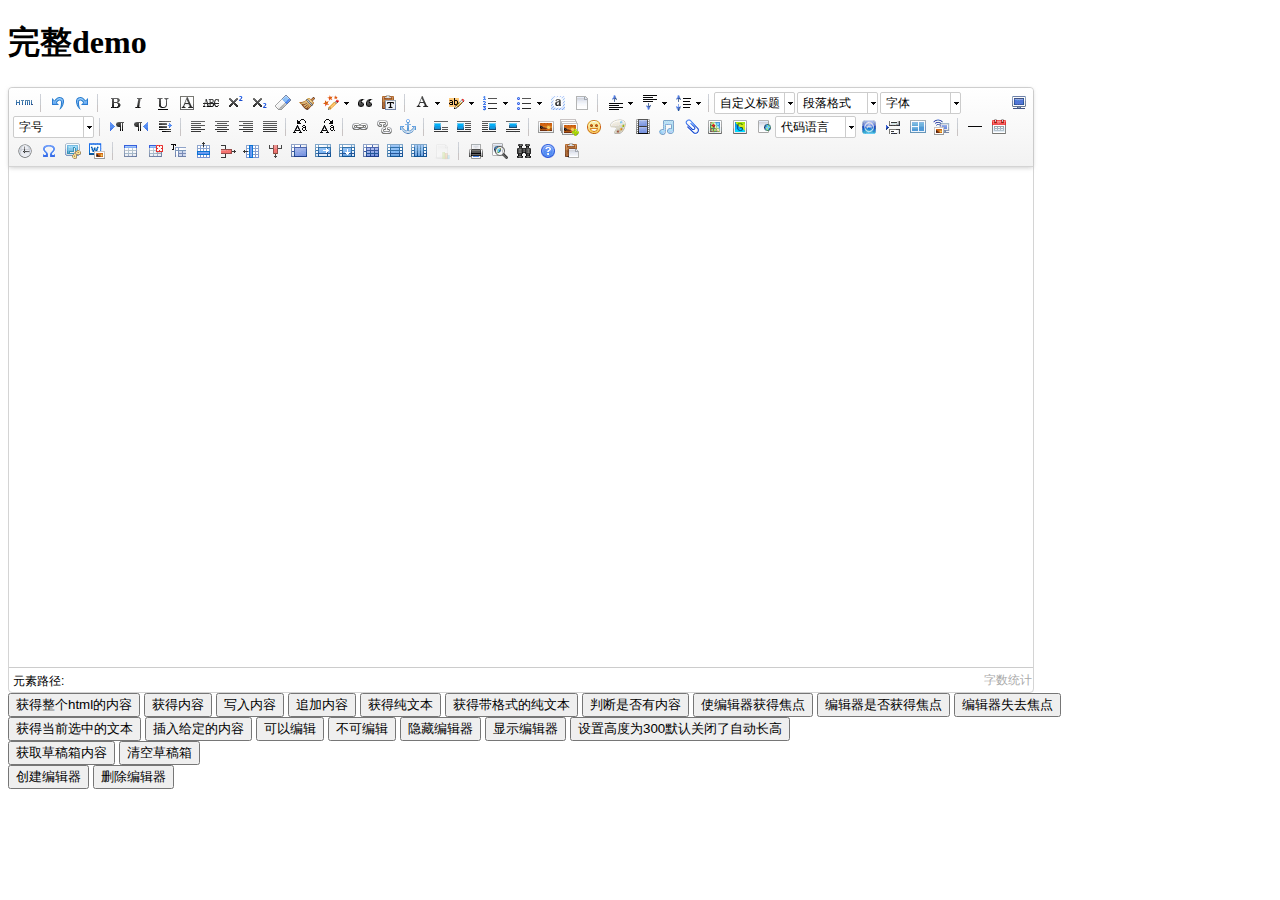
<file: DjangoUeditor/static/ueditor/index.html>
<!DOCTYPE HTML PUBLIC "-//W3C//DTD HTML 4.01 Transitional//EN"
        "http://www.w3.org/TR/html4/loose.dtd">
<html>
<head>
    <title>完整demo</title>
    <meta http-equiv="Content-Type" content="text/html;charset=utf-8"/>
    <script type="text/javascript" charset="utf-8" src="ueditor.config.js"></script>
    <script type="text/javascript" charset="utf-8" src="ueditor.all.min.js"> </script>
    <!--建议手动加在语言，避免在ie下有时因为加载语言失败导致编辑器加载失败-->
    <!--这里加载的语言文件会覆盖你在配置项目里添加的语言类型，比如你在配置项目里配置的是英文，这里加载的中文，那最后就是中文-->
    <script type="text/javascript" charset="utf-8" src="lang/zh-cn/zh-cn.js"></script>

    <style type="text/css">
        div{
            width:100%;
        }
    </style>
</head>
<body>
<div>
    <h1>完整demo</h1>
    <script id="editor" type="text/plain" style="width:1024px;height:500px;"></script>
</div>
<div id="btns">
    <div>
        <button onclick="getAllHtml()">获得整个html的内容</button>
        <button onclick="getContent()">获得内容</button>
        <button onclick="setContent()">写入内容</button>
        <button onclick="setContent(true)">追加内容</button>
        <button onclick="getContentTxt()">获得纯文本</button>
        <button onclick="getPlainTxt()">获得带格式的纯文本</button>
        <button onclick="hasContent()">判断是否有内容</button>
        <button onclick="setFocus()">使编辑器获得焦点</button>
        <button onmousedown="isFocus(event)">编辑器是否获得焦点</button>
        <button onmousedown="setblur(event)" >编辑器失去焦点</button>

    </div>
    <div>
        <button onclick="getText()">获得当前选中的文本</button>
        <button onclick="insertHtml()">插入给定的内容</button>
        <button id="enable" onclick="setEnabled()">可以编辑</button>
        <button onclick="setDisabled()">不可编辑</button>
        <button onclick=" UE.getEditor('editor').setHide()">隐藏编辑器</button>
        <button onclick=" UE.getEditor('editor').setShow()">显示编辑器</button>
        <button onclick=" UE.getEditor('editor').setHeight(300)">设置高度为300默认关闭了自动长高</button>
    </div>

    <div>
        <button onclick="getLocalData()" >获取草稿箱内容</button>
        <button onclick="clearLocalData()" >清空草稿箱</button>
    </div>

</div>
<div>
    <button onclick="createEditor()">
    创建编辑器</button>
    <button onclick="deleteEditor()">
    删除编辑器</button>
</div>

<script type="text/javascript">

    //实例化编辑器
    //建议使用工厂方法getEditor创建和引用编辑器实例，如果在某个闭包下引用该编辑器，直接调用UE.getEditor('editor')就能拿到相关的实例
    var ue = UE.getEditor('editor');


    function isFocus(e){
        alert(UE.getEditor('editor').isFocus());
        UE.dom.domUtils.preventDefault(e)
    }
    function setblur(e){
        UE.getEditor('editor').blur();
        UE.dom.domUtils.preventDefault(e)
    }
    function insertHtml() {
        var value = prompt('插入html代码', '');
        UE.getEditor('editor').execCommand('insertHtml', value)
    }
    function createEditor() {
        enableBtn();
        UE.getEditor('editor');
    }
    function getAllHtml() {
        alert(UE.getEditor('editor').getAllHtml())
    }
    function getContent() {
        var arr = [];
        arr.push("使用editor.getContent()方法可以获得编辑器的内容");
        arr.push("内容为：");
        arr.push(UE.getEditor('editor').getContent());
        alert(arr.join("\n"));
    }
    function getPlainTxt() {
        var arr = [];
        arr.push("使用editor.getPlainTxt()方法可以获得编辑器的带格式的纯文本内容");
        arr.push("内容为：");
        arr.push(UE.getEditor('editor').getPlainTxt());
        alert(arr.join('\n'))
    }
    function setContent(isAppendTo) {
        var arr = [];
        arr.push("使用editor.setContent('欢迎使用ueditor')方法可以设置编辑器的内容");
        UE.getEditor('editor').setContent('欢迎使用ueditor', isAppendTo);
        alert(arr.join("\n"));
    }
    function setDisabled() {
        UE.getEditor('editor').setDisabled('fullscreen');
        disableBtn("enable");
    }

    function setEnabled() {
        UE.getEditor('editor').setEnabled();
        enableBtn();
    }

    function getText() {
        //当你点击按钮时编辑区域已经失去了焦点，如果直接用getText将不会得到内容，所以要在选回来，然后取得内容
        var range = UE.getEditor('editor').selection.getRange();
        range.select();
        var txt = UE.getEditor('editor').selection.getText();
        alert(txt)
    }

    function getContentTxt() {
        var arr = [];
        arr.push("使用editor.getContentTxt()方法可以获得编辑器的纯文本内容");
        arr.push("编辑器的纯文本内容为：");
        arr.push(UE.getEditor('editor').getContentTxt());
        alert(arr.join("\n"));
    }
    function hasContent() {
        var arr = [];
        arr.push("使用editor.hasContents()方法判断编辑器里是否有内容");
        arr.push("判断结果为：");
        arr.push(UE.getEditor('editor').hasContents());
        alert(arr.join("\n"));
    }
    function setFocus() {
        UE.getEditor('editor').focus();
    }
    function deleteEditor() {
        disableBtn();
        UE.getEditor('editor').destroy();
    }
    function disableBtn(str) {
        var div = document.getElementById('btns');
        var btns = UE.dom.domUtils.getElementsByTagName(div, "button");
        for (var i = 0, btn; btn = btns[i++];) {
            if (btn.id == str) {
                UE.dom.domUtils.removeAttributes(btn, ["disabled"]);
            } else {
                btn.setAttribute("disabled", "true");
            }
        }
    }
    function enableBtn() {
        var div = document.getElementById('btns');
        var btns = UE.dom.domUtils.getElementsByTagName(div, "button");
        for (var i = 0, btn; btn = btns[i++];) {
            UE.dom.domUtils.removeAttributes(btn, ["disabled"]);
        }
    }

    function getLocalData () {
        alert(UE.getEditor('editor').execCommand( "getlocaldata" ));
    }

    function clearLocalData () {
        UE.getEditor('editor').execCommand( "clearlocaldata" );
        alert("已清空草稿箱")
    }
</script>
</body>
</html>
</file>
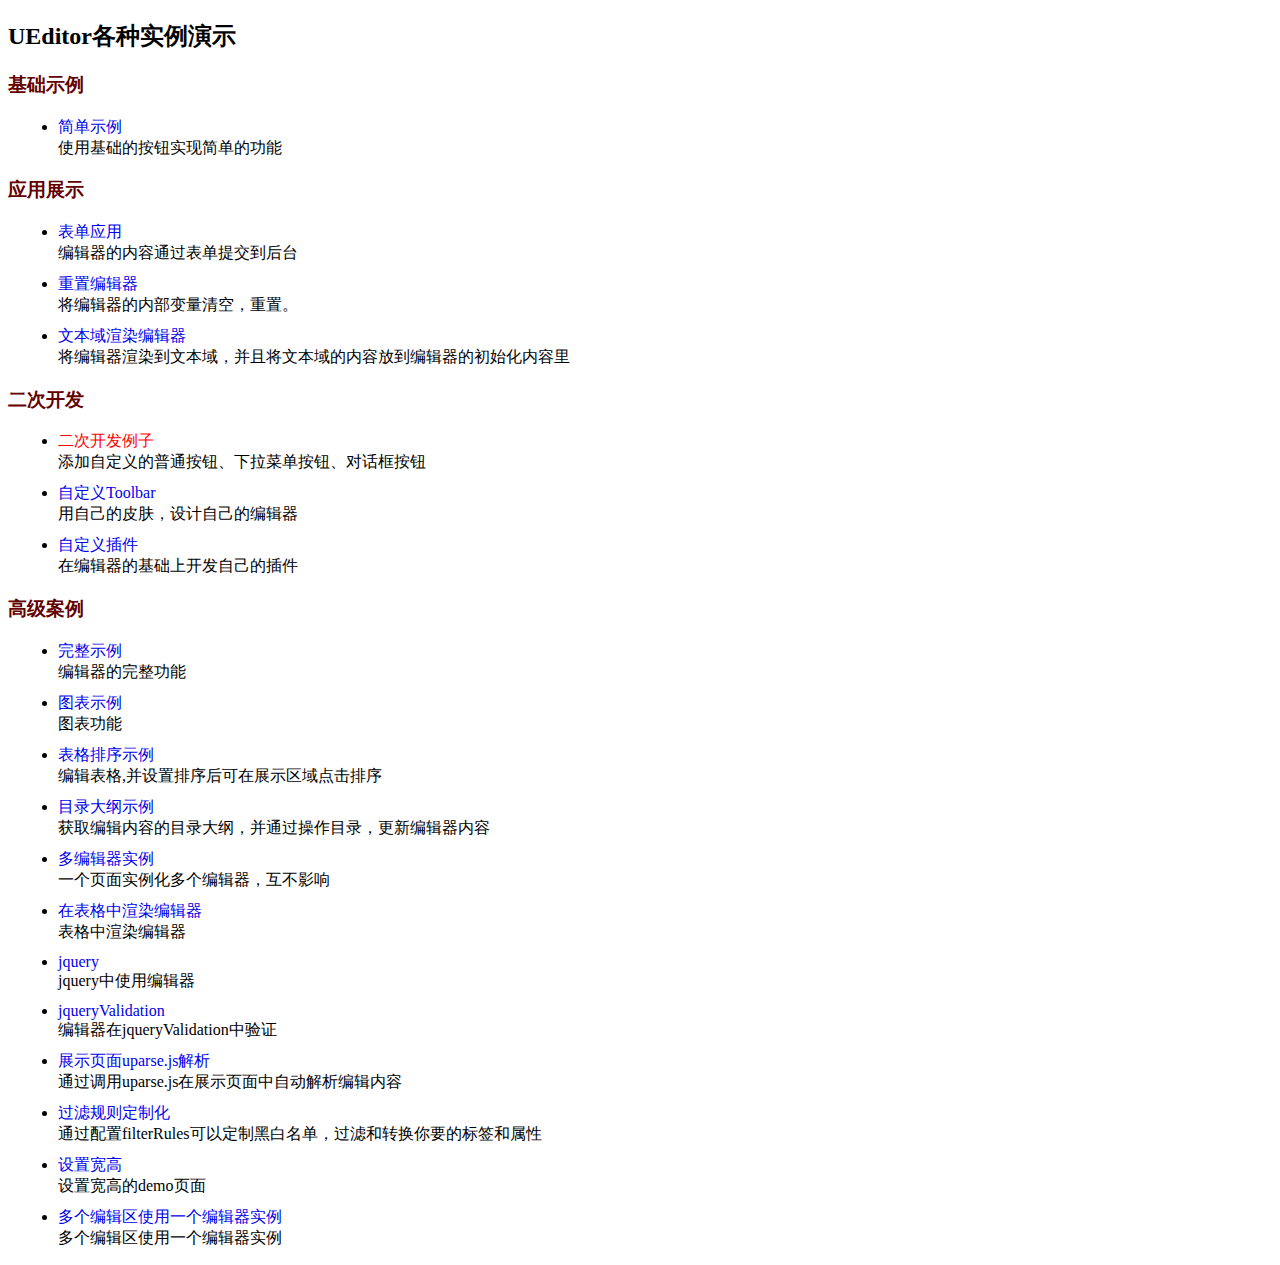
<file: DjangoUeditor/static/ueditor/_examples/index.html>
<!DOCTYPE HTML>
<html>
<head>
    <meta http-equiv="Content-Type" content="text/html; charset=utf-8" />
    <title></title>
    <style type="text/css">
        h3{
            color:#630000;
        }
        ul li{
            margin: 10px;
        }
        a:link,a:active,a:visited{
            color: #0000EE;
        }
        a{
            text-decoration: none;
        }
    </style>
</head>
<body>
<h2>UEditor各种实例演示</h2>
<h3>基础示例</h3>
<ul>
    <li>
        <a href="simpleDemo.html" target="_self">简单示例</a><br/>
        使用基础的按钮实现简单的功能
    </li>
</ul>
<h3>应用展示</h3>
<ul>
    <li>
        <a href="submitFormDemo.html" target="_self">表单应用</a><br/>
        编辑器的内容通过表单提交到后台
    </li>
    <li>
        <a href="resetDemo.html" target="_self">重置编辑器</a><br/>
        将编辑器的内部变量清空，重置。
    </li>
    <li>
        <a href="textareaDemo.html" target="_self">文本域渲染编辑器</a><br/>
        将编辑器渲染到文本域，并且将文本域的内容放到编辑器的初始化内容里
    </li>
</ul>
<h3>二次开发</h3>
<ul>
    <li>
        <a style="color:red;" href="customizeToolbarUIDemo.html" target="_self">二次开发例子</a><br/>
        添加自定义的普通按钮、下拉菜单按钮、对话框按钮
    </li>
    <li>
        <a href="customToolbarDemo.html" target="_self">自定义Toolbar</a><br/>
        用自己的皮肤，设计自己的编辑器
    </li>
    <li>
        <a href="customPluginDemo.html" target="_self">自定义插件</a><br/>
        在编辑器的基础上开发自己的插件
    </li>
</ul>
<h3>高级案例</h3>
<ul>
    <li>
        <a href="completeDemo.html" target="_self">完整示例</a><br/>
        编辑器的完整功能
    </li>
    <li>
        <a href="charts.html" target="_self"  >图表示例</a><br/>
        图表功能
    </li>
    <li>
        <a href="sortableDemo.html" target="_self" >表格排序示例</a><br/>
        编辑表格,并设置排序后可在展示区域点击排序
    </li>
    <li>
        <a href="sectionDemo.html" target="_self" >目录大纲示例</a><br/>
        获取编辑内容的目录大纲，并通过操作目录，更新编辑器内容
    </li>
    <li>
        <a href="multiDemo.html" target="_self">多编辑器实例</a><br/>
        一个页面实例化多个编辑器，互不影响
    </li>
    <li>
        <a href="renderInTable.html" target="_self">在表格中渲染编辑器</a><br/>
        表格中渲染编辑器
    </li>
    <li>
        <a href="jqueryCompleteDemo.html" target="_self">jquery</a><br/>
        jquery中使用编辑器
    </li>
    <li>
        <a href="jqueryValidation.html" target="_self">jqueryValidation</a><br/>
        编辑器在jqueryValidation中验证
    </li>
    <li>
        <a href="uparsedemo.html" target="_self">展示页面uparse.js解析</a><br/>
        通过调用uparse.js在展示页面中自动解析编辑内容
    </li>
    <li>
        <a href="filterRuleDemo.html" target="_self">过滤规则定制化</a><br/>
        通过配置filterRules可以定制黑白名单，过滤和转换你要的标签和属性
    </li>
    <li>
        <a href="setWidthHeightDemo.html" target="_self">设置宽高</a><br/>
        设置宽高的demo页面
    </li>
    <li>
        <a href="multiEditorWithOneInstance.html" target="_self">多个编辑区使用一个编辑器实例</a><br/>
        多个编辑区使用一个编辑器实例
    </li>
</ul>
<script type="text/javascript">
    var href = location.href;
    if(href.indexOf("http") != 0 ){
        alert("您当前尚未将UEditor部署到服务器环境，部分浏览器下所有弹出框功能的使用会受到限制！");
    }
</script>
</body>
</html>
</file>
